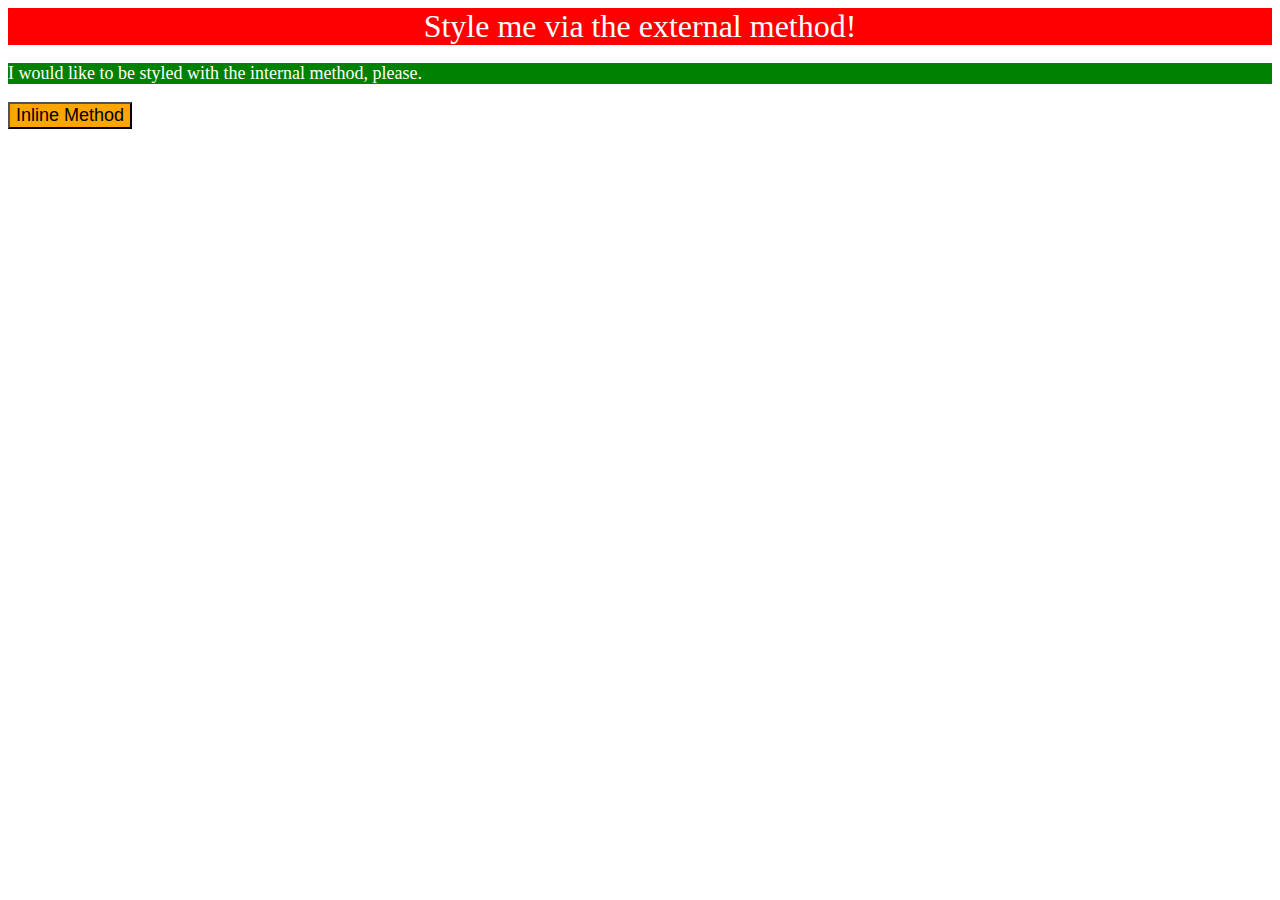
<file: foundations/01-css-methods/index.html>
<!DOCTYPE html>
<html lang="en">
  <head>
    <meta charset="UTF-8">
    <meta http-equiv="X-UA-Compatible" content="IE=edge">
    <meta name="viewport" content="width=device-width, initial-scale=1.0">
    <link rel="stylesheet" href="style.css">
    <style>
        p{
          background-color: green;
          color: white;
          font-size: 18px;
        }
    </style>
    <title>Methods for Adding CSS</title>
  </head>
  <body>
    <div>Style me via the external method!</div>
    <p>I would like to be styled with the internal method, please.</p>
    <button style="background-color: orange; font-size: 18px;">Inline Method</button>
  </body>
</html>
</file>
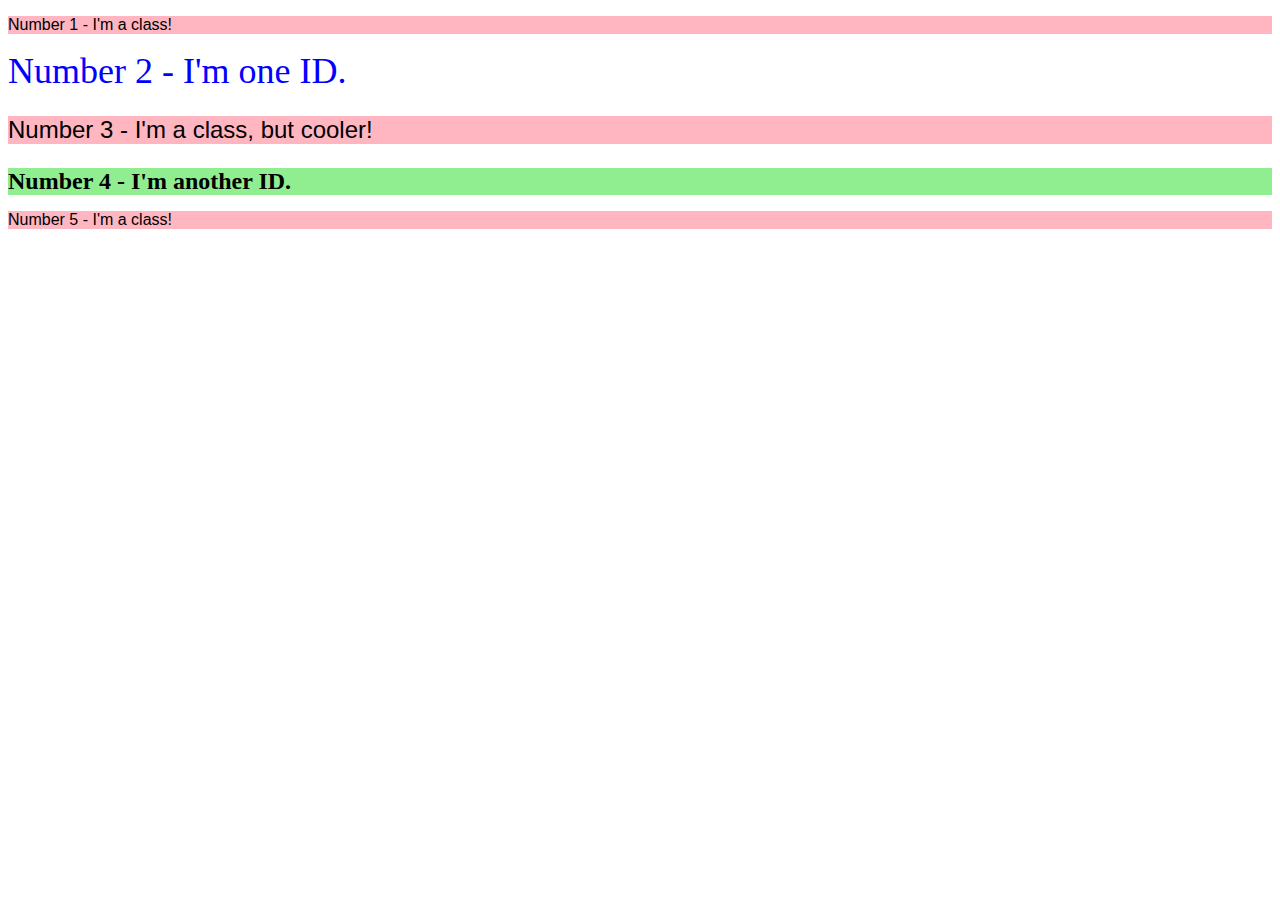
<file: foundations/02-class-id-selectors/index.html>
<!DOCTYPE html>
<html lang="en">
  <head>
    <meta charset="UTF-8">
    <meta http-equiv="X-UA-Compatible" content="IE=edge">
    <meta name="viewport" content="width=device-width, initial-scale=1.0">
    <title>Class and ID Selectors</title>
    <link rel="stylesheet" href="style.css">
  </head>
  <body>
    <p class="odd">Number 1 - I'm a class!</p>
    <div id="two">Number 2 - I'm one ID.</div>
    <p class="odd font-size-num" id="three">Number 3 - I'm a class, but cooler!</p>
    <div class="font-size-num" id="four">Number 4 - I'm another ID.</div>
    <p class="odd">Number 5 - I'm a class!</p>
  </body>
</html>
</file>
<file: foundations/01-css-methods/style.css>
div{
    background-color: red;
    text-align: center;
    font-size: 32px;
    color: white
}
</file>
<file: foundations/02-class-id-selectors/style.css>
.odd{
    background-color: #ffb6c1;
    font-family: Verdana,'DjaVu Sans', sans-serif;
}

#two{
    color: #0000ff;
    font-size: 36px;
}

.font-size-num{
    font-size: 24px;
}

#four{
    background-color: #90ee90;
    font-weight: bold;
}
</file>
